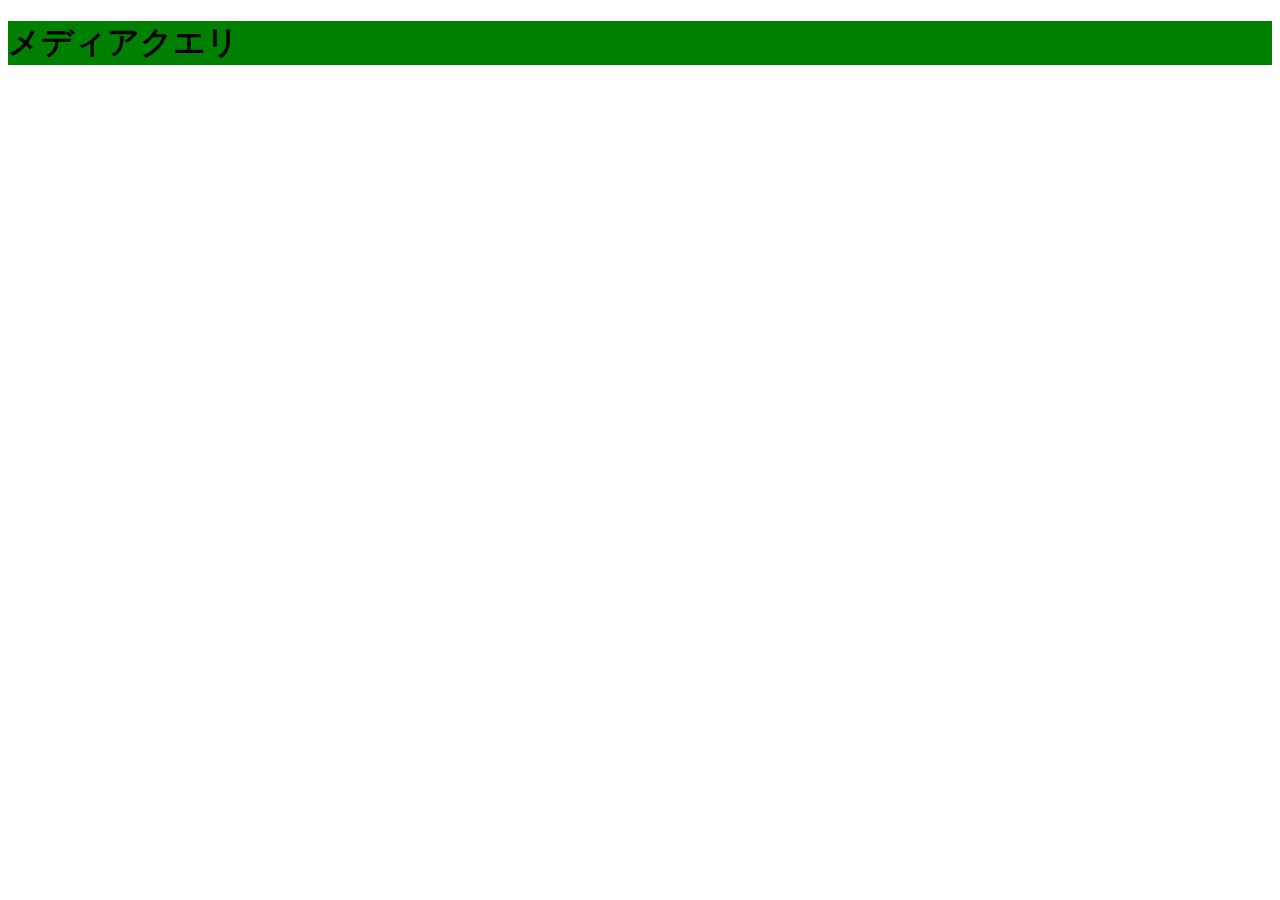
<file: index.html>
<!DOCTYPE html>
<html lang="ja">
<head>
    <meta charset="UTF-8">
    <meta name="viewport" content="width=device-width, initial-scale=1.0">
 
    <style>
        .media {
            background-color: blue;
        }

        @media screen and (min-width:480px){
            .media {
                background-color: red;
            }
        }

        @media screen and (min-width:640px){
            .media {
                background-color: green;
            }
        }
    </style>
</head>
<body>
    <div class="media">
        <h1>メディアクエリ</h1>
    </div>
    
</body>
</html>
</file>
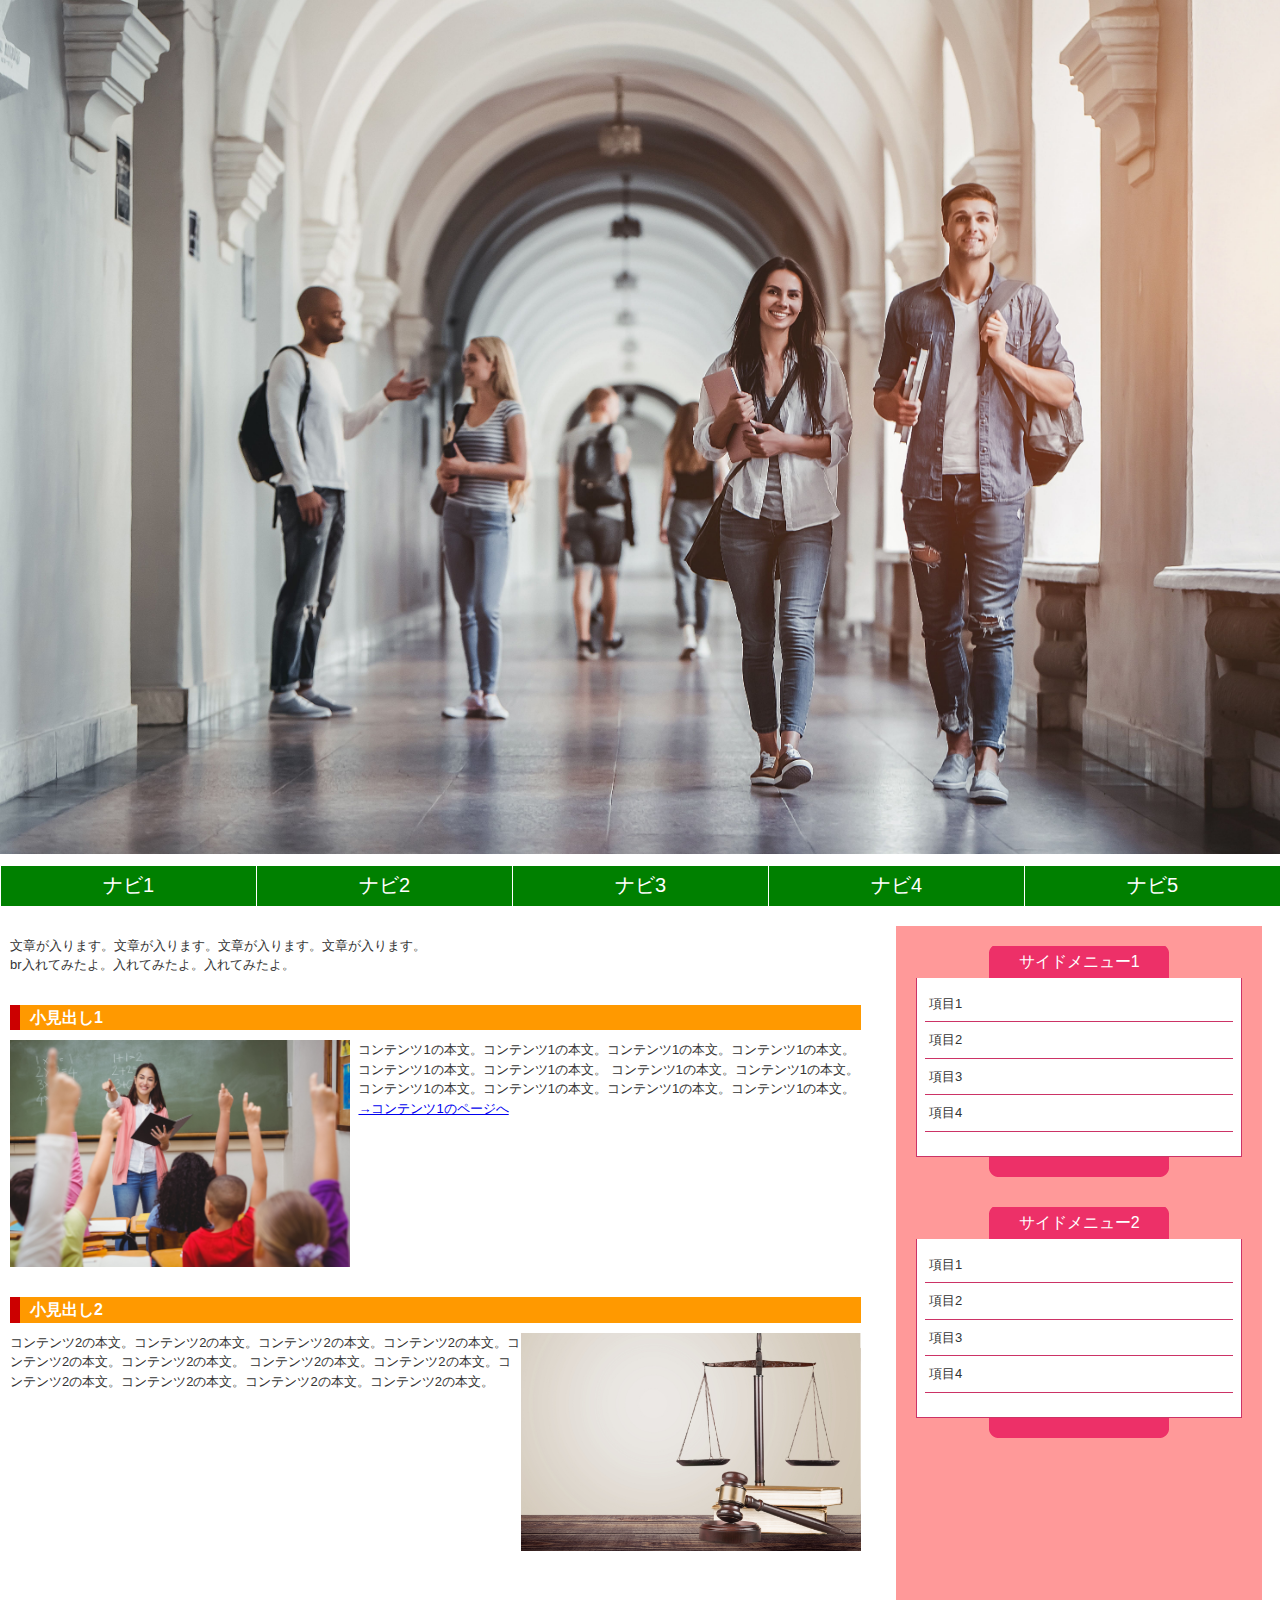
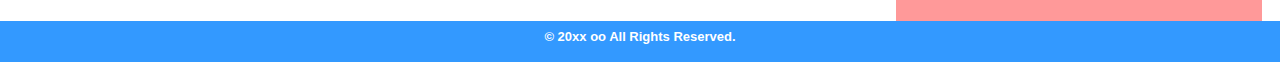
<file: home.html>
<!DOCTYPE html>
<html lang="ja">
<head>
    <meta charset="UTF-8">
    <title>HTML/CSSの学習</title>
    <link rel="stylesheet" href="stylesheet.css">
</head>
<body>
    <div id="header">
        <h1><a href="index.html"><img id="corridor" src="images/corridor.jpeg" alt="大学の廊下" /></a></h1>
    </div>
    <div id="wrapper">
        <div id="nav">
            <ul>
                <li><a href="home.html">ナビ1</a></li>
                <li><a href="#">ナビ2</a></li>
                <li><a href="#">ナビ3</a></li>
                <li><a href="#">ナビ4</a></li>
                <li><a href="#">ナビ5</a></li>
            </ul>
        </div>
        <div id="container">
            <div id="main">
                <div class="post">
                    <p>文章が入ります。文章が入ります。文章が入ります。文章が入ります。<br />br入れてみたよ。入れてみたよ。入れてみたよ。</p>
                </div>
                <div class="post clearfix">
                    <h2>小見出し1</h2>
                    <img class="left" src="images/classroom.jfif" alt="授業風景" />
                    <p>コンテンツ1の本文。コンテンツ1の本文。コンテンツ1の本文。コンテンツ1の本文。コンテンツ1の本文。コンテンツ1の本文。
                        コンテンツ1の本文。コンテンツ1の本文。コンテンツ1の本文。コンテンツ1の本文。コンテンツ1の本文。コンテンツ1の本文。
                    </p>
                    <p><a href="#">→コンテンツ1のページへ</a></p>
                </div>
                <div class="post clearfix">
                    <h2>小見出し2</h2>
                    <img class="right" src="images/scale.jfif" alt="天秤" />
                    <p>
                        コンテンツ2の本文。コンテンツ2の本文。コンテンツ2の本文。コンテンツ2の本文。コンテンツ2の本文。コンテンツ2の本文。
                        コンテンツ2の本文。コンテンツ2の本文。コンテンツ2の本文。コンテンツ2の本文。コンテンツ2の本文。コンテンツ2の本文。
                    </p>
                </div>
            </div>
            <div id="side">
                <div class="box">
                    <h2>サイドメニュー1</h2>
                    <div class="boxBody">
                        <ul>
                            <li>項目1</li>
                            <li>項目2</li>
                            <li>項目3</li>
                            <li>項目4</li>
                        </ul>
                    </div>
                </div>
                <div class="box">
                    <h2>サイドメニュー2</h2>
                    <div class="boxBody">
                        <ul>
                            <li>項目1</li>
                            <li>項目2</li>
                            <li>項目3</li>
                            <li>項目4</li>
                        </ul>
                    </div>
                </div>
            </div>
        </div>
    </div>
    <div id="footer">
        <p>&copy; 20xx oo All Rights Reserved.</p>
    </div>
</body>
</html>
</file>
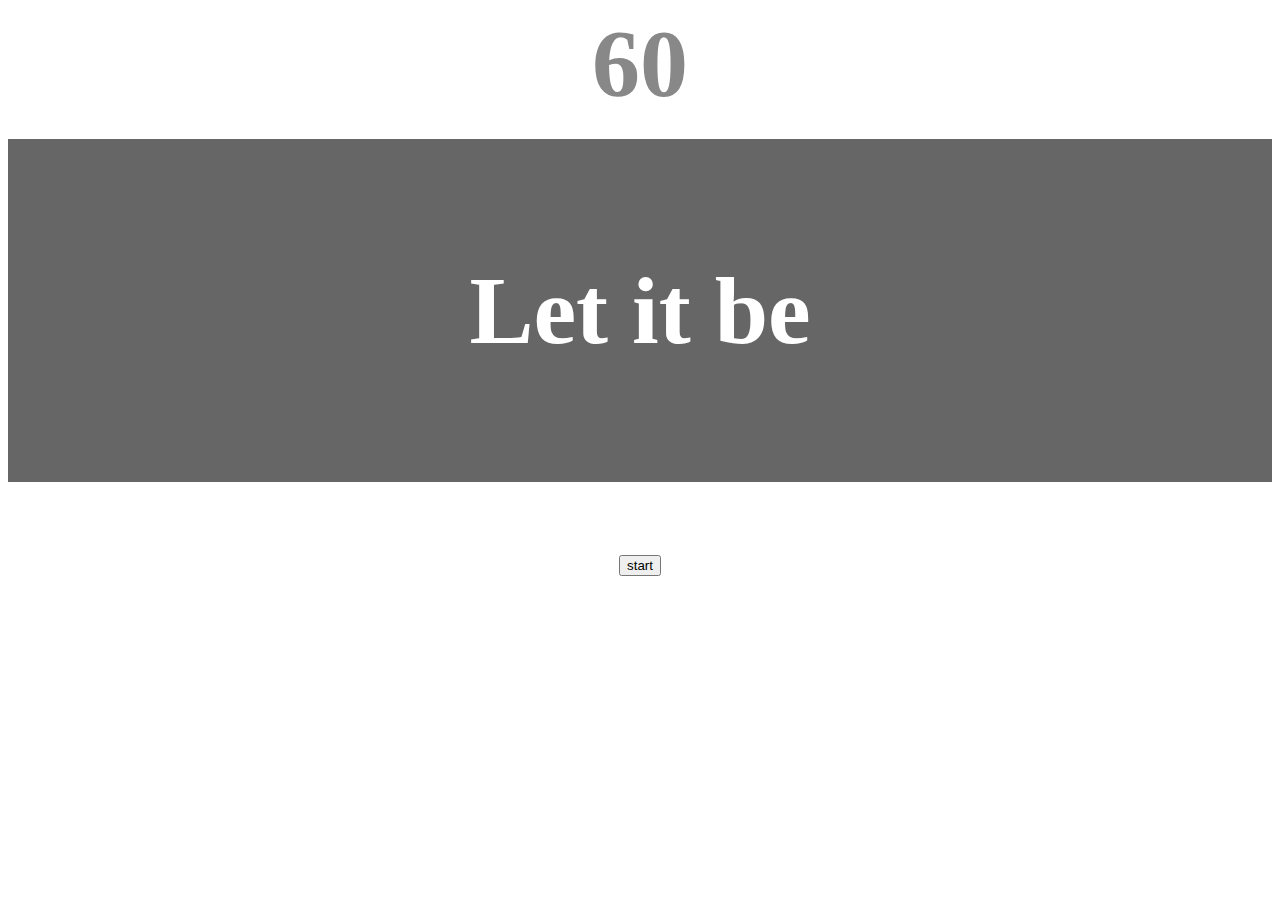
<file: Samurai_TypingApp.html>
<!DOCTYPE html>
<html lang="ja">
<head>
    <meta charset="UTF-8">
    <title>Typing App</title>

    <style>
        body {
            font-size: 6em;
            text-align: center;
        }

        #count {
            margin: 0;
            font-weight: bold;
            color: #888;
        }

        #wrap {
            margin-top: 20px;
            padding: 20px 10px;
            background-color: #666;
            font-weight: bold;
            color: #fff;
        }

        span {
            transition: all 300ms 0s ease;
        }

        .add-color {
            font-size: 0.5em;
            color: #666;
        }
    </style>
</head>
<body>
    <p id="count">60</p>
    <div id="wrap">
        <p id="text"></p>
    </div>
    <button id="start">start</button>
    
    <script>
        const wrap = document.getElementById('wrap');
        const start = document.getElementById('start');

        //複数のテキストを格納する
        const textLists = [
        'Hello World','This is my App','How are you?',
  'Today is sunny','I love JavaScript!','Good morning',
  'I am Japanese','Let it be','Samurai',
  'Typing Game','Information Technology',
  'I want to be a programmer','What day is today?',
  'I want to build a web app','Nice to meet you',
  'Chrome Firefox Edge Safari','machine learning',
  'Brendan Eich','John Resig','React Vue Angular',
  'Netscape Communications','undefined null NaN',
  'Thank you very much','Google Apple Facebook Amazon',
  'ECMAScript','console.log','for while if switch',
  'var let const','Windows Mac Linux iOS Android',
  'programming'

        ];



        //テキストをランダムに画面に表示する
        const createText = () => {
            const p = document.getElementById('text');

            //textListsに格納されてるテキストの中からランダムに抽出
            const rnd = Math.floor(Math.random() * textLists.length);

            //pの中を空にする
            p.textContent = '';

            //画面に表示するテキスト情報をcheckTexts配列に格納
           checkTexts = textLists[rnd].split('').map(value => {

            const span = document.createElement('span');
            span.textContent = value;
               p.appendChild(span);

               //1文字づつcheckTextsに格納していく
               return span;
           })
        };

        //関数を実行
        createText();


        //スコアの初期値設定
        let score = 0;

        //イベント追加、入力判定処理
        const keyDown = e => {
           if(e.key === checkTexts[0].textContent) {
           
            //add-colorクラス（変数名）を付与する
            checkTexts[0].className = 'add-color';

            //配列から1文字削除する
            checkTexts.shift();

            //正しい入力の時だけスコアを加算する
            score++;

            //最後まで入力したら新しい文字列を用意する
            if(!checkTexts.length) createText();
           
            //Shiftキーを押したときは色が変わらないようにする
           } else if(e.key === 'Shift') {
               wrap.style.backgroundColor = '#666';

            //タイプミスした時だけ背景を赤にする
           } else {
               wrap.style.backgroundColor = 'red';
           }
        };


        //ランク判定とメッセージ生成処理
        const rankCheck = rank => {

            //テキストを格納する変数を作る
            let text = '';

            //スコアに応じて異なるメッセージを変数textに格納
            if(score <100) {
                text = `Rank C. ${100 - score} letters more to get Rank \nB`;
            }else if(score < 200) {
                text = `Rank B. ${200 - score} letters more to get Rank \nA`;
            }else if(score < 300) {
                text = `Rank A. ${300 - score} letters more to get Rank \nS`;
            }else if(score >= 300) {
                text = `Rank S. \n Congratulations.`;
            }
            

            //スコアの値を返す
            return `You typed ${score} letters. \n${text}\n 【OK】Retry /【Cancel】Done`;
        };

        //ゲームの終了
        const gameOver = id => {
            clearInterval(id);
            
            //スコアの値をrankCheck()に渡してダイアログで結果を表示する
            const result = confirm(rankCheck(score));

            //OKボタンを選択したらリロードしてまた新しいゲームが始まる
            if(result) window.location.reload();
        };

        //タイマー
        const timer = () => {
            let time = 60;

            const count = document.getElementById('count');
            const id = setInterval(() => {

                //タイマーが0になったら終了する
                if(time <=0) gameOver(id);

                count.textContent = time--;
            }, 1000);
        };


        start.addEventListener('click', () => {
            
            //タイマー起動
            timer();
            
            //テキスト表示
            createText();

            //startボタンを非表示にする
            start.style.display = 'none';

            //キーボード動作にイベント追加
            document.addEventListener('keydown',keyDown);
        })


    </script>
</body>
</html>
</file>
<file: stylesheet.css>
@charset "utf-8";

body {
    margin: 0;
	padding: 0;
	font-family: "ヒラギノ角ゴ Pro W3", "Hiragino Kaku Gothic Pro", "メイリオ", Meiryo, Osaka, "ＭＳ Ｐゴシック", "MS PGothic", sans-serif;
	color: #333;
	font-size: 13px;
	line-height: 150%;
}

/* -------------------- wrapper -------------------- */
#wrapper {
    width: 100%;
    margin: auto;
    padding: 0px;
    border: 0px;
    background-color: #FFF;	
    top: 10px;
    position: relative;
}

/*---------header---------*/
#header {
    width: 100%;
}
#header h1 {
    margin: 0;
    padding: 0;
}

#corridor {
    width: 100%;
    height: auto;
}

/*----------footer--------*/
#footer {
    clear: both;
    width: 100%;
    padding: 3px 0 3px 0;
    background-color: #39F;
    color: #fff;
    font-weight: bold;
    text-align: center;
}

/*--------nav----------*/
#nav {
    width: 100%;
}
#nav ul {
    display: flex;
    margin: 0;
    padding: 0;
    list-style-type: none;
}
#nav ul li {
    width: 20%;
    text-align: center;
}
#nav ul li a {
    display: block;
    height: 20px;
    margin: 0;
    padding: 10px;
    color: #fff;
    font-size: 20px;
    text-decoration: none;
    background-color: green;
    border-left: 1px solid white;
}

#nav ul li a:hover {
    filter: drop-shadow(10px 10px 10px black);
}

/*-----------container----------*/
#container {
    width: 100%;
    margin: auto;
    padding-top: 20px;
    clear: both;
    display: grid;
    grid-template-columns: 70vw 30vw;
}
/*-------------main------------*/
#main {
    width: 95%;
    padding: 10px 30px 10px 10px;
}
#main h2{
    margin: 0 0 10px 0;
    padding: 3px 10px 3px 10px;
    color: #fff;
    font-size: 16px;
    border-left: solid 10px #C00;
    background-color: #F90;
}
#main p {
    margin: 0;
    padding: 0;
}
#main .post {
    margin: 0 0 30px 0;
}
#main .post img.right {
    margin: 0 0 30px 0;
}
#main .post img.left {
    margin: 0 8px 0 0;
}
.right {
    float: right;
    width: 40%;
    height: auto;
}
.left {
    float: left;
    width: 40%;
    height: auto;
}

/*-------------clearfix-------------*/
.clearfix {
    zoom: 1;
}
.clearfix:after{
    content: "";
    display: block;
    clear: both;
}

/*-----------------side--------------*/
#side {
    width: 85%;
    padding: 20px;
    background-color: #f99;
}
#side .box {
    margin: 0 auto 30px auto;
    padding: 0 0 20px 0;
    background: url(images/side_box.png) bottom no-repeat;
}
#side .box h2 {
    margin: 0;
    padding: 8px;
    text-align: center;
    color: #fff;
    font-size: 16px;
    line-height: 16px;
    font-weight: normal;
    background: url(images/side_box_h2.png) center no-repeat;
}
#side .box .boxBody {
    padding: 8px;
    border-right: solid 1px #c36;
    border-bottom: solid 1px #c36;
    border-left: solid 1px #c36;
    background: #fff;
}
#side .box .boxBody ul {
    margin: 0 0 16px 0;
    padding: 0;
}
#side .box .boxBody ul li {
    padding: 8px 0 8px 4px;
    list-style: none;
    border-bottom: solid 1px #c36;
}

#side .box .boxBody ul li:hover {
    padding: 8px 0 8px 4px;
    list-style: none;
    border-bottom: solid 1px #c36;
    box-shadow: 0px 4px 4px rgba(0,0,0,0.3);
}
</file>
